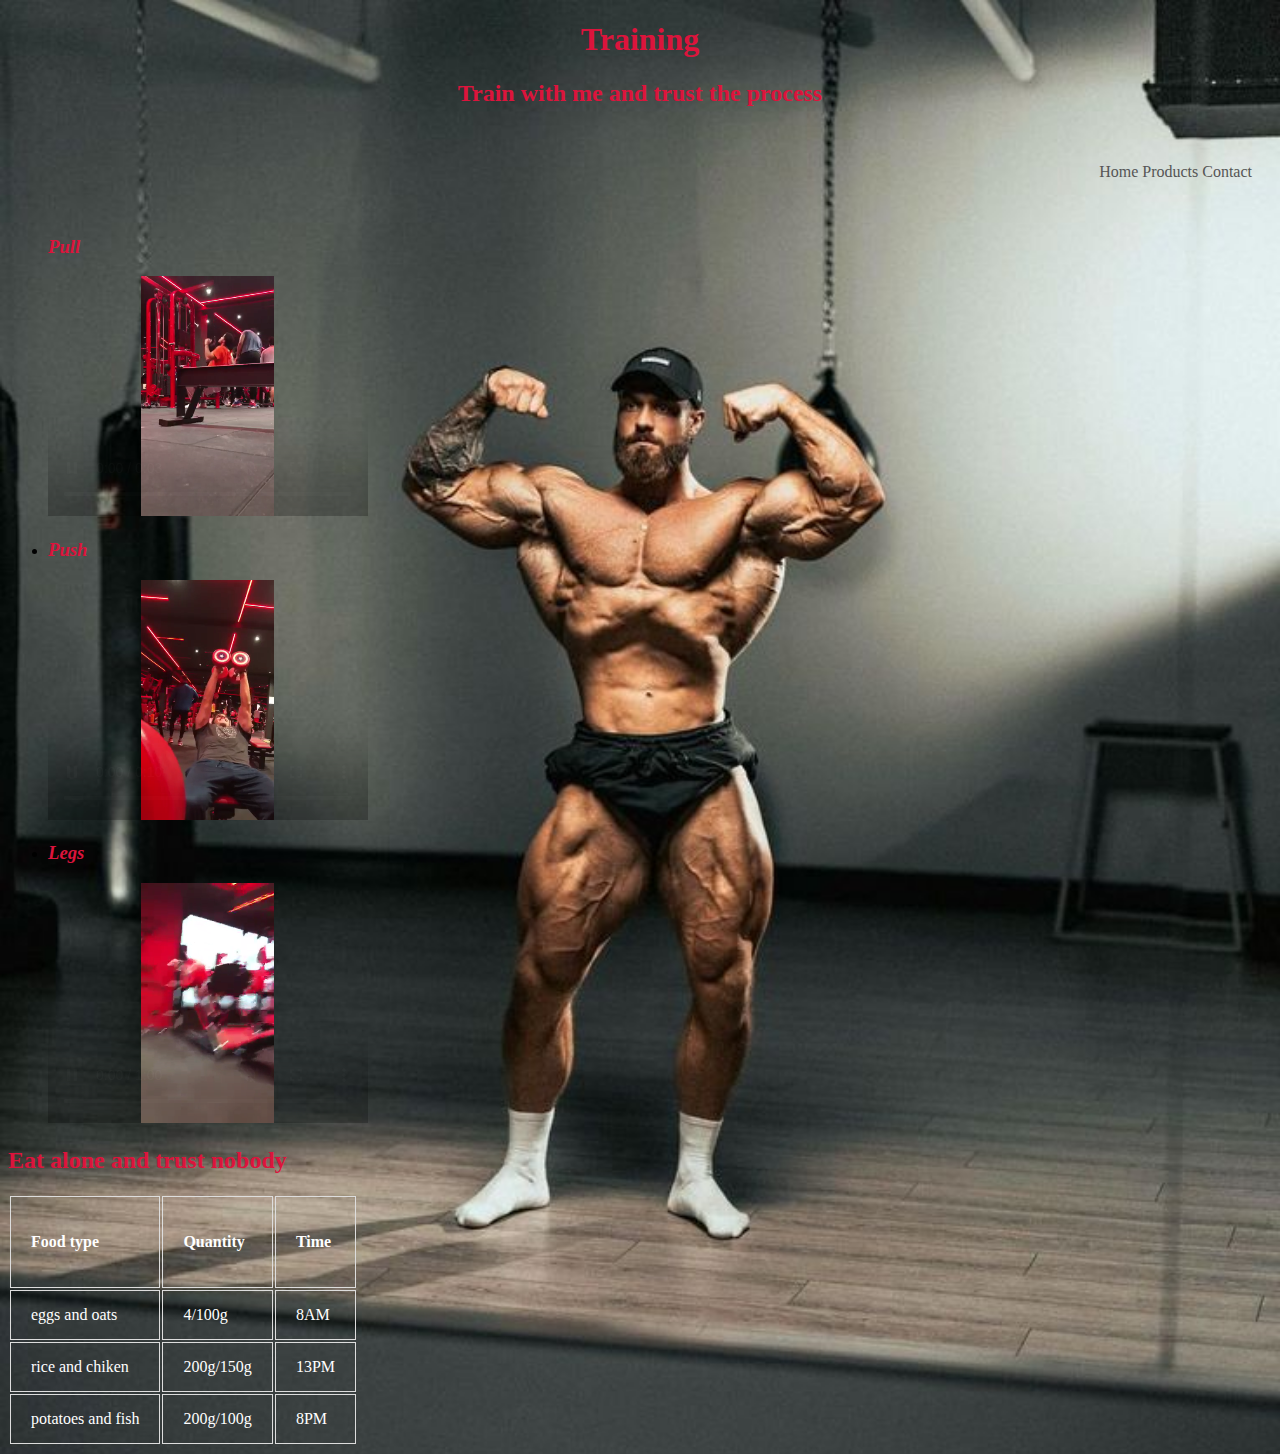
<file: index.html>
<!DOCTYPE html>
  <html>
    <head>
        <title>Train and eat smart</title>
        <meta charset="utf-8">
        <link rel="stylesheet" href="style.css">
    </head>
    
        <body>
            <!-- je fais un titre pour ma page -->
        <h1 id ="main-title"class="title">Training</h1>
        <p><h2 id ="main-title"class="title">Train with me and trust the process</h2></p>
   
        <!-- Our workouts -->
        <nav>
<ul>
    <li><a href="">Home</a></li>
    <li><a href="">Products</a></li>
    <li><a href="">Contact</a></li>
</ul>
        </nav>
        
            <ul
                <li><h3 class="title"><i>Pull</i></h3></li>
                <video  width="320" height="240"  src="vds/pull.mp4"id="video"autoplay muted controls></video>
                <li><h3 class="title"><i>Push</i></h3></li>
               <video width="320" height="240"  src="./vds/push.mp4"id="video"autoplay muted controls></video>
                <li><h3 class="title"><i>Legs</i></h3></li>
            <video width="320" height="240"  src="./vds/legs.mp4"id="video"autoplay muted controls></video>
            </ul>  
            <p><h2 class="title">Eat alone and trust nobody</h2></p> 
            <table class="tableau style">
                <thead>
                <tr>
                    <th><h4>Food type</h4></th>
                    <th><h4>Quantity</h4></th>
                    <th><h4>Time</h4></th>
                </tr>
                </thead>
                <tbody>
                <tr>
                    <td>eggs and oats</td>
                    <td>4/100g</td>
                    <td>8AM</td>
                </tr>
                <tr>
                    <td>rice and chiken</td>
                    <td>200g/150g</td>
                    <td>13PM</td>
                </tr>
                <tr>
                    <td>potatoes and fish</td>
                    <td>200g/100g</td> 
                    <td>8PM</td>
                </tr>
                </tbody>
            </table>
    </body>
  </html>
</file>
<file: style.css>
.title {
    color: crimson;
}
#main-title {text-align: center}
body{
  
    background-image: url('./vds/cbum.jpg');
    background-size: cover;
}
     nav{
        flex: 1;
        text-align:right ;
        padding: 20px;
    }
    nav ul{
        display: inline-block;
        list-style-type: none;
    }
    nav ul li {
        display: inline-block;
        margiN right: 20px;
    }
    a{
        text-decoration: none;
        color: #555;
    }
    .tableau-style {
    border-collapse:collapse ;
    min-width: 1000px;
    width: auto;
     box-shadow: 0 5px 50px rgba(0, 0, 0,0.15);
     cursor: pointer;
     margin :100px auto 
      2px solid midnightblue; 
    }
    thead tr {
    
        color:#fff  ;
        text-align: left;
    }
    th , td {
        color: #fff;
        padding : 15px 20px
    }
    tbody tr , td , th {
        border: 1px solid #ddd ;
    }
</file>
